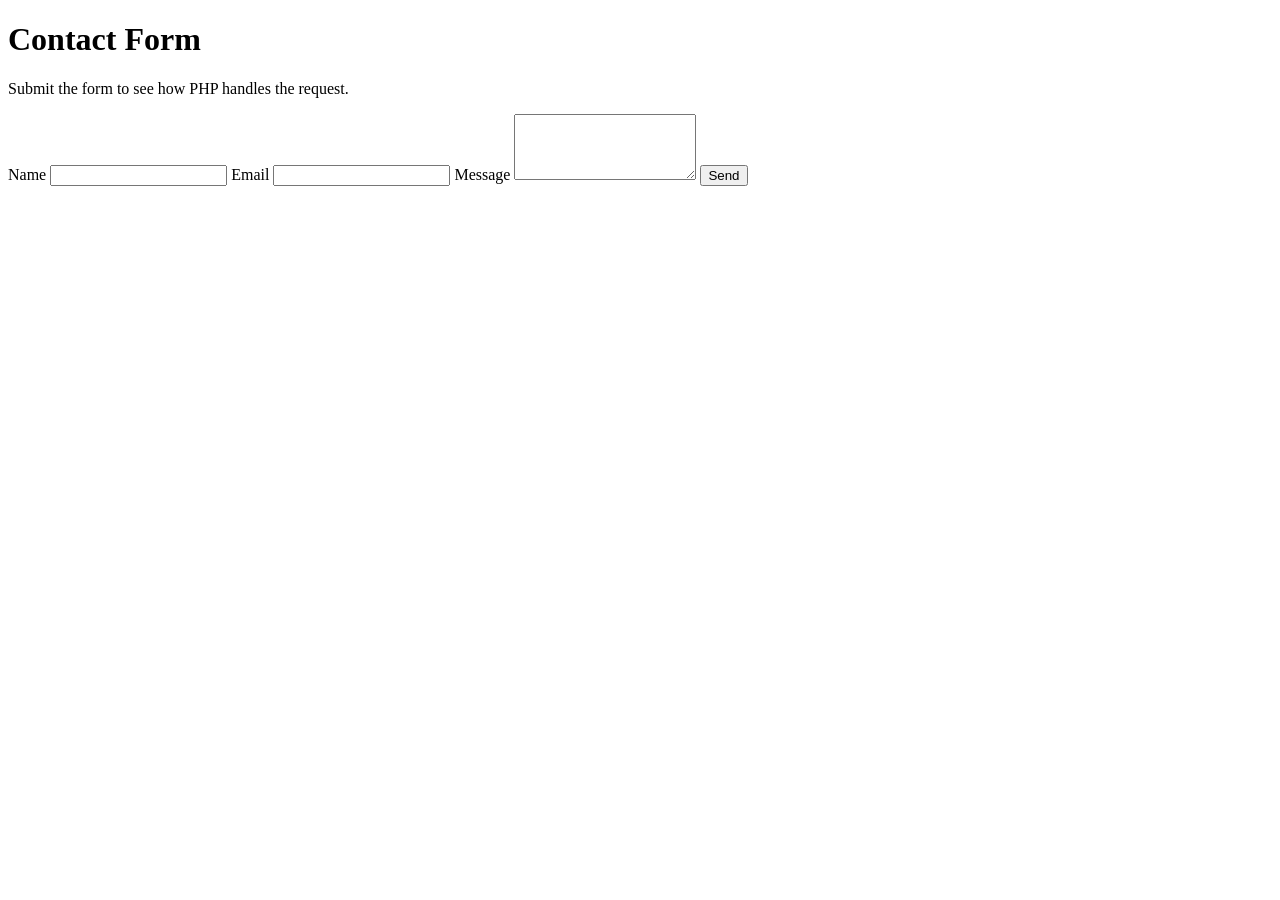
<file: example by copilot/index.html>
<!DOCTYPE html>
<html lang="en">
<head>
    <meta charset="UTF-8">
    <meta name="viewport" content="width=device-width, initial-scale=1.0">
    <title>PHP Form Demo</title>
</head>
<body>
    <main>
        <h1>Contact Form</h1>
        <p>Submit the form to see how PHP handles the request.</p>
        <form action="example.php" method="POST">
            <label for="name">Name</label>
            <input type="text" id="name" name="name" required>

            <label for="email">Email</label>
            <input type="email" id="email" name="email" required>

            <label for="message">Message</label>
            <textarea id="message" name="message" rows="4" required></textarea>

            <button type="submit">Send</button>
        </form>
    </main>
</body>
</html>
</file>
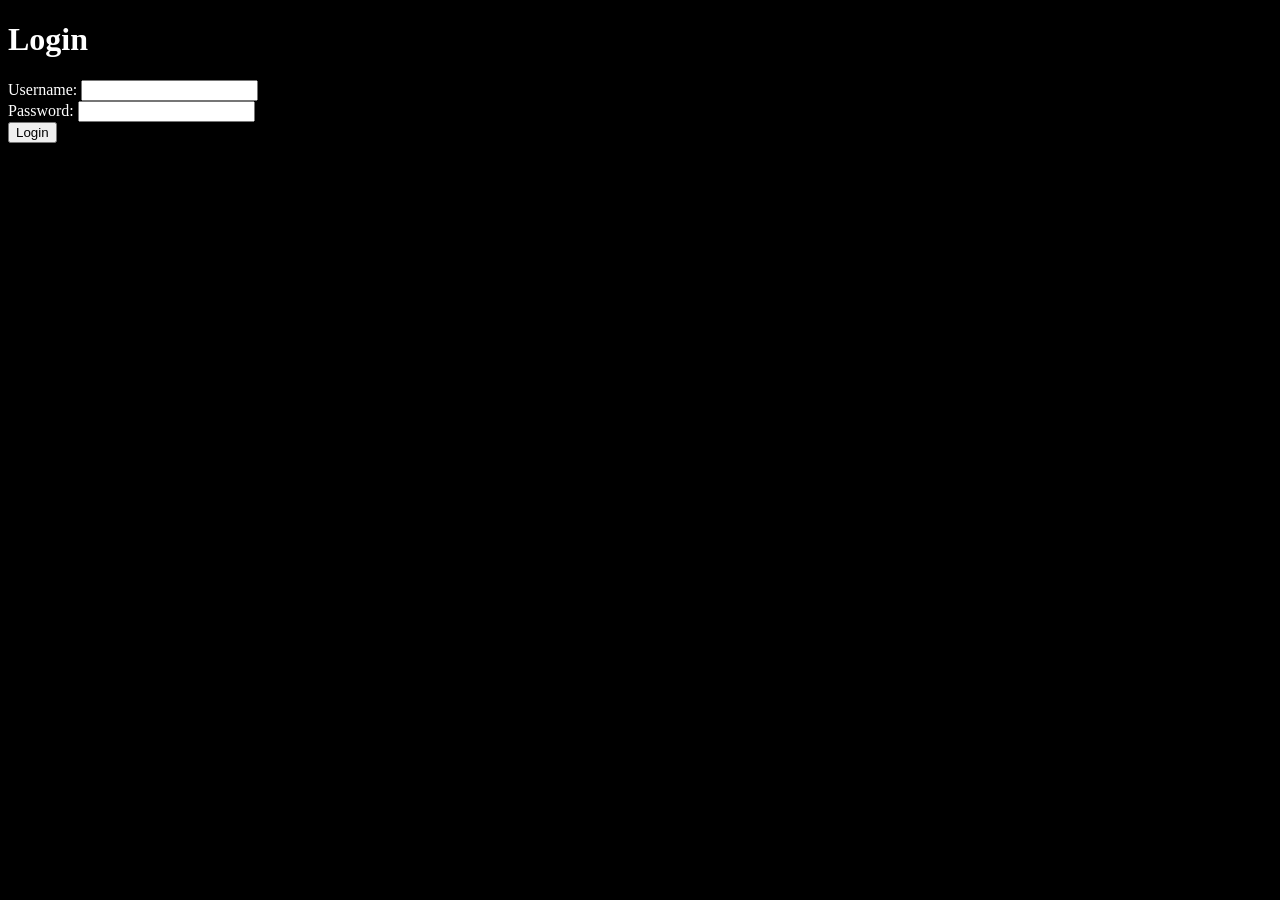
<file: login_form/index.html>
<!DOCTYPE html>
<html lang="en">
<head>
    <meta charset="UTF-8">
    <meta name="viewport" content="width=device-width, initial-scale=1.0">
    <title>Přihlášení</title>
    <link rel="stylesheet" href="css.css">
</head>
<body>
    <h1>Login</h1>
    <form action="login_backend.php" method="post" id="loginFORM">
        <label for="username">Username:</label>
        <input type="text" id="username" name="username" required>
        <br>
        <label for="password">Password:</label>
        <input type="password" id="password" name="password" required>
        <br>
        <button type="submit">Login</button>
    </form>
</body>
</html>
</file>
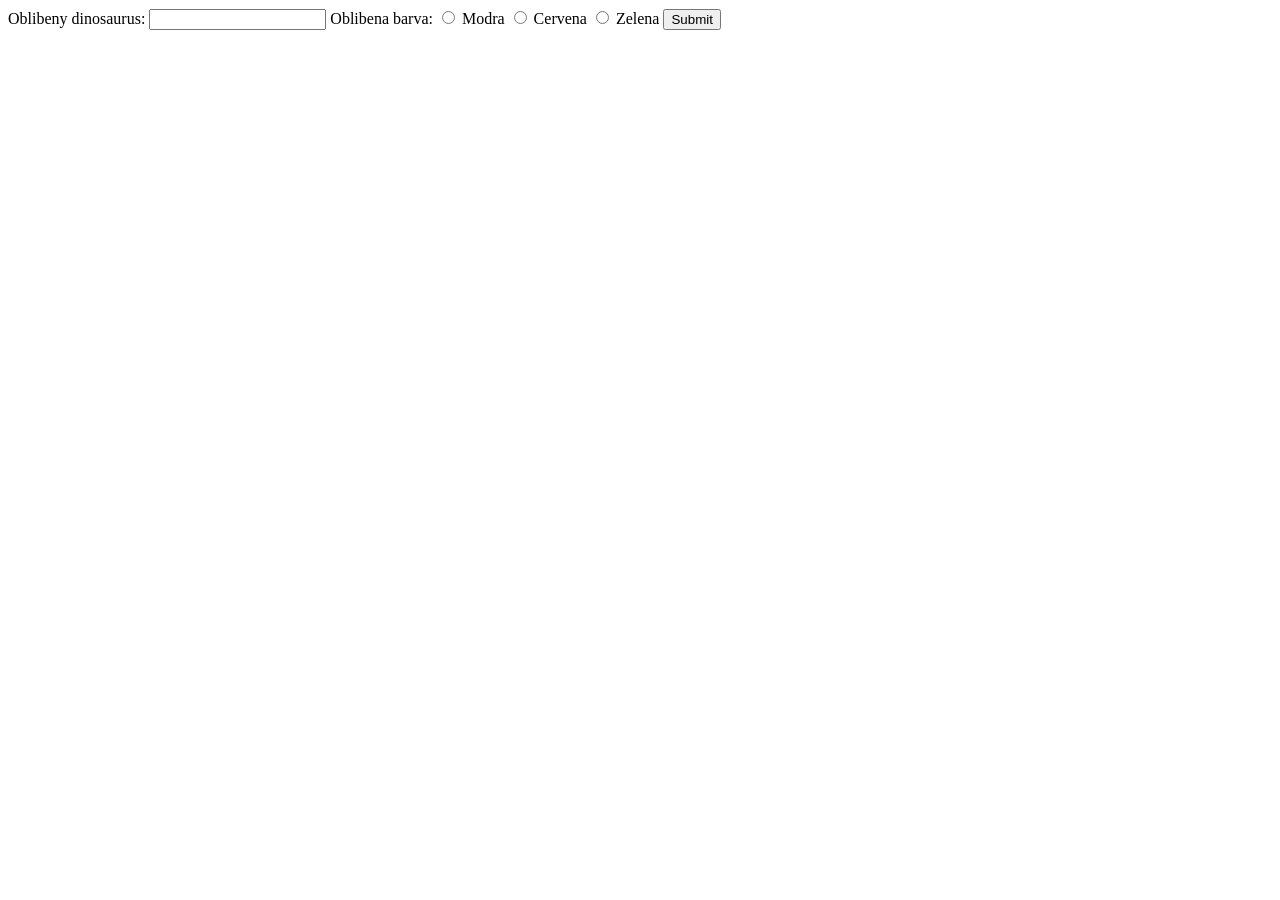
<file: my attempt/index.html>
<!DOCTYPE html>
<html lang="en">
<head>
    <meta charset="UTF-8">
    <meta name="viewport" content="width=device-width, initial-scale=1.0">
    <title>Document</title>
</head>
<body>
    <form action="form.php" method="POST">
        <label for="oblibeny dinosaurus">Oblibeny dinosaurus:</label>
        <input type="text" id="oblibeny dinosaurus" name="oblibeny dinosaurus" required>
        <label>Oblibena barva:</label>
        <input type="radio" id="modra" name="oblibena_barva" value="modra" required>
        <label for="modra">Modra</label>
        <input type="radio" id="cervena" name="oblibena_barva" value="cervena" required>
        <label for="cervena">Cervena</label>
        <input type="radio" id="zelena" name="oblibena_barva" value="zelena" required>
        <label for="zelena">Zelena</label>
        <button type="submit">Submit</button>
    </form>
</body>
</html>
</file>
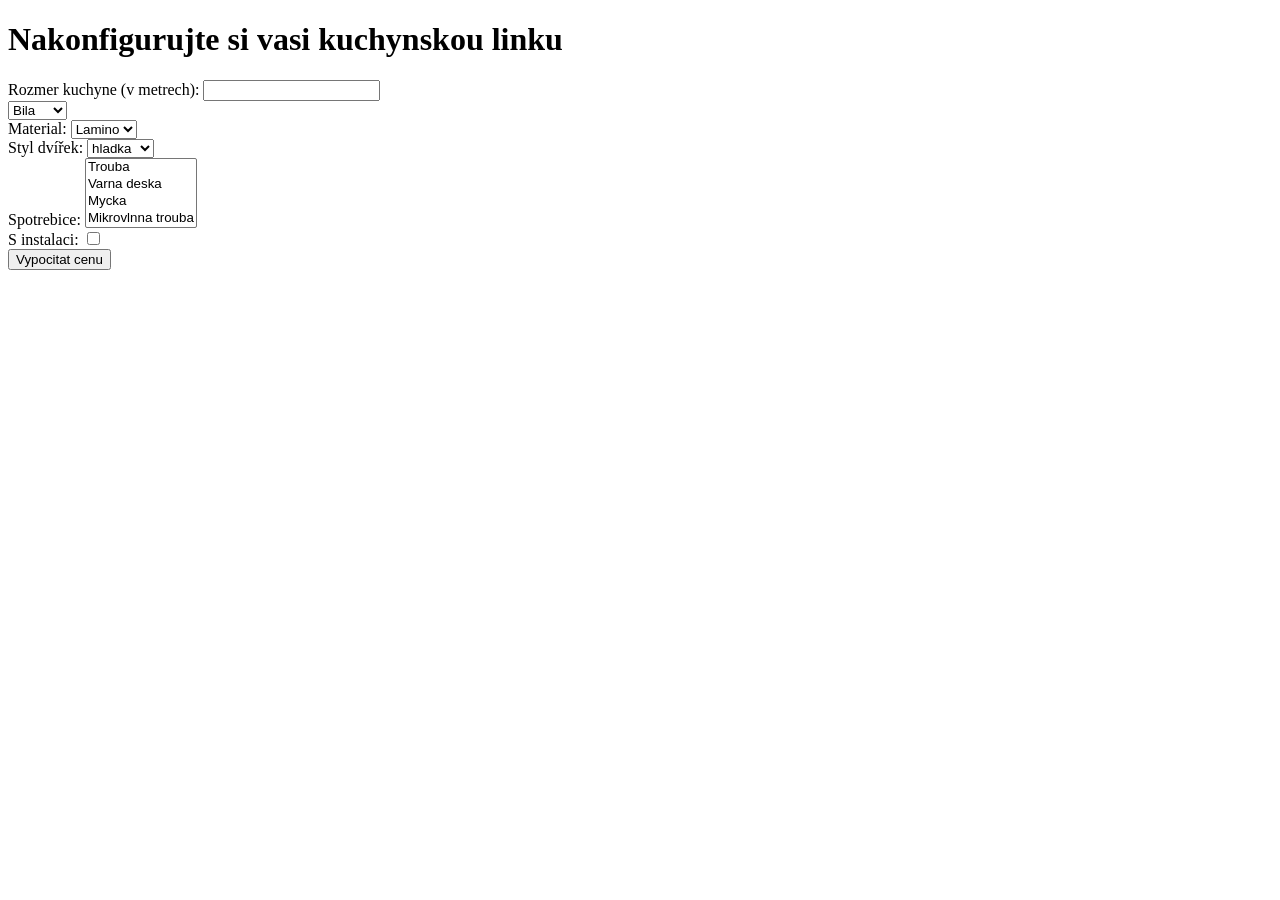
<file: uloha 1/index.html>
<!DOCTYPE html>
<html lang="en">
<head>
    <meta charset="UTF-8">
    <meta name="viewport" content="width=device-width, initial-scale=1.0">
    <title>Kuchyn cena</title>
</head>
<body>
    <h1>Nakonfigurujte si vasi kuchynskou linku</h1>
    <form action="calculate.php" method="post">
        <label for="rozmer">Rozmer kuchyne (v metrech):</label>
        <input type="number" id="rozmer" name="rozmer" required>
        <br>
        <select id="barva" name="barva">
            <option value="bila">Bila</option>
            <option value="seda">Seda</option>
            <option value="cerna">Cerna</option>
            <option value="drevo">Drevo</option>
        </select>  
        <br>
        <label for="material">Material:</label>
        <select id="material" name="material">
            <option value="lamino">Lamino</option>
            <option value="drevo">Drevo</option>
            <option value="kamen">Kamen</option>
        </select>
        <br>
        <label for="styl_dvirek">Styl dvířek:</label>
        <select id="styl_dvirek" name="styl_dvirek">
            <option value="hladka">hladka</option>
            <option value="ramova">ramova</option>
            <option value="leskla">leskla</option>
        </select>
        <br>
        <label for="spotrebice">Spotrebice:</label>
        <select id="spotrebice" name="spotrebice[]" size="4" multiple>
            <option value="trouba">Trouba</option>
            <option value="varna_deska">Varna deska</option>
            <option value="mycka">Mycka</option>
            <option value="mikrovlnna_trouba">Mikrovlnna trouba</option>
        </select>
        <br>
        <label for="s_instalaci">S instalaci:</label>
        <input type="checkbox" id="s_instalaci" name="s_instalaci" value="ano">
        <br>
        <input type="submit" value="Vypocitat cenu">
    </form>
</body>
</html>
</file>
<file: login_form/css.css>
body {
    background-color: black;
    color: white;
    font-family: Comic Sans MS;
}
</file>
